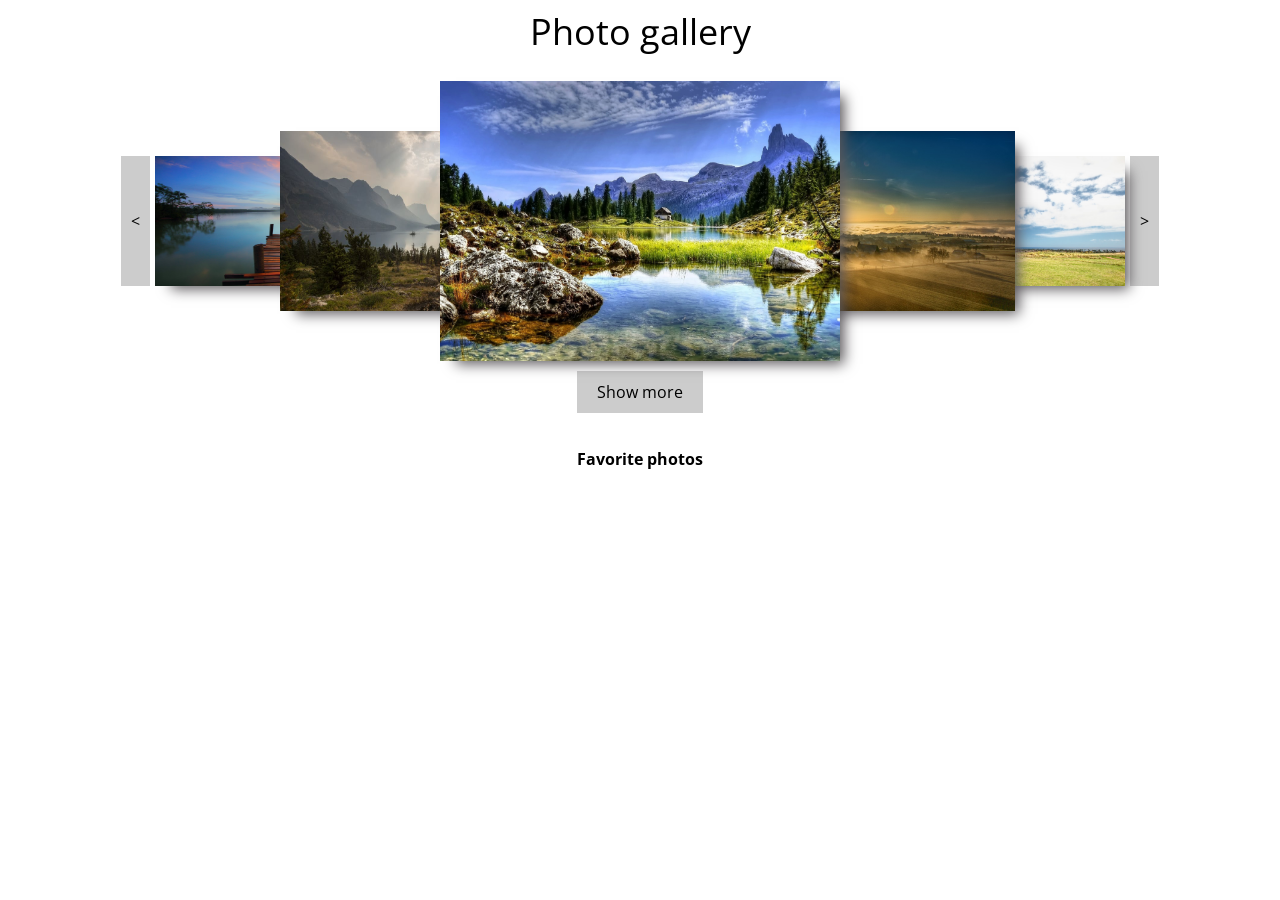
<file: stupid-app/index.html>
<!DOCTYPE html>
<html lang="en">
  <head>
    <title>Photo Gallery</title>
    <link rel="stylesheet" type="text/css" href="./style.css">
    <link rel="stylesheet" type="text/css" href="//fonts.googleapis.com/css?family=Open+Sans" />
  </head>
  <body>
    <header>
      Photo gallery
    </header>
    <main>
      <section id="photo-list-panel">
        <div class="top">
          <div class="nav-photo nav-left" onclick="onLeftNavClick()">&lt;</div>   
          <div class="images" id="list-images">
            <div class="image img-1"><img src="" /></div>
            <div class="image img-2"><img src="" /></div>
            <div class="image img-3"><img src="" onclick="showImageView(this)" /></div>
            <div class="image img-4"><img src="" /></div>
            <div class="image img-5"><img src="" /></div>
          </div>
          <div class="nav-photo nav-right" onclick="onRightNavClick()">&gt;</div>   
        </div>
        <div class="bottom">
          <div class="show-more" onclick="onShowMoreClick()">Show more</div>
        </div>
      </section>
      <section id="photo-favorite">
        <h4 class="title">Favorite photos</h4>
        <div class="container"></div>
      </section>
    </main>
    <script type="text/javascript" src="./app.js"></script>
  </body>
</html>
</file>
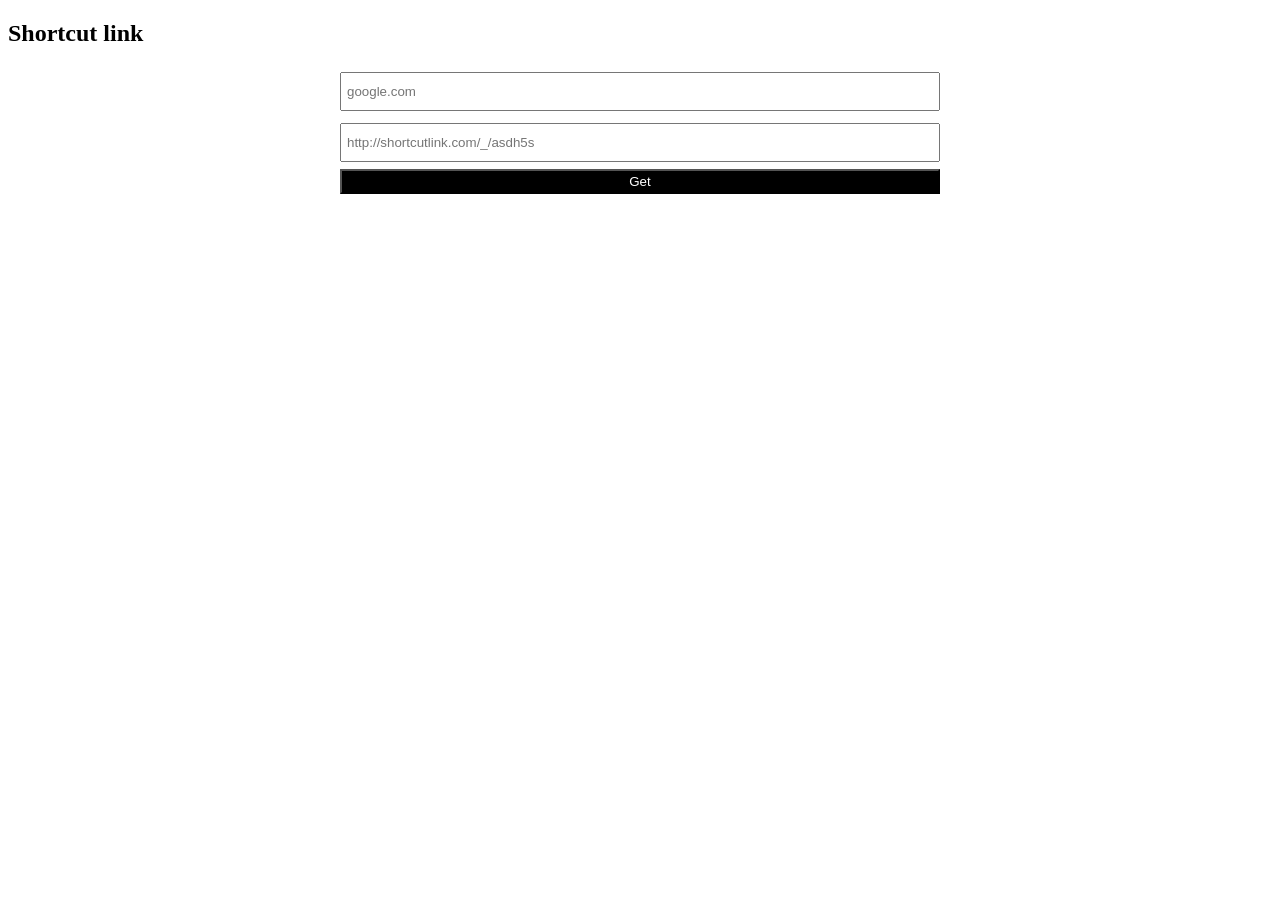
<file: app/templates/index.html>
<!DOCTYPE html>
<html>
<head>
    <meta language="en">
    <meta charset="UTF-8">
    <link rel="icon" href="app/templates/favicon.png">
    <title>Short URL</title>
    <style>
        .wrapper {
            
        }

        .box {
            width: 600px;
            display: flex;
            flex-direction: column;
            margin: 0 auto;
            align-content: center;
            justify-content: center;
        }

        #url, #urlCode {
            padding: 10px 5px;
            margin: 5px 0 7px 0;
        }

        .box button {
            height: 25px;
            background-color: hsl(0, 0%, 0%);
            color: white;
        }
    </style>
</head>
<body>
    <div class="wrapper">
        <h2>Shortcut link</h2>
        <div class="box">
            <input type="text" id="url" placeholder="google.com">
            <input type="text"id="urlCode" placeholder="http://shortcutlink.com/_/asdh5s" />
            <button type="button" onclick="createShortcutClicked()">Get</button>
        </div>
    </div>
    <script type="text/javascript">
        const copyToClipboard = str => {
            const el = document.createElement('textarea');
            el.value = str;
            el.setAttribute('readonly', '');
            el.style.position = 'absolute';
            el.style.left = '-9999px';
            document.body.appendChild(el);
            el.select();
            document.execCommand('copy');
            document.body.removeChild(el);
        };

        function createShortcutClicked() {
            const payload = {
                url: document.getElementById("url").value
            }
            let xhttp = new XMLHttpRequest();
            xhttp.onreadystatechange = function() {
                if (this.readyState == 4 && this.status == 201) {
                    const payload = JSON.parse(xhttp.responseText)
                    document.getElementById("urlCode").value = payload.short_url
                    copyToClipboard(payload.short_url)
                }
            };
            xhttp.open("POST", window.location.origin + "/shortcut", true);
            xhttp.setRequestHeader("Content-Type", "application/json");
            xhttp.send(JSON.stringify(payload));
        }
    </script>
</body>
</html>
</file>
<file: stupid-app/style.css>
* {
  color: black;
  text-decoration: none;
  list-style-type: none;
  padding: 0;
  margin: 0;
  font-family: "Open Sans";
}

header {
  font-size: 36px;
  text-align: center;
  margin: 7px 0 25px 0;
}

main {
  width: 100%;
}

#photo-list-panel {
  display: flex;
  flex-direction: column;
  justify-content: center;
  align-items: center;
}

#photo-list-panel .top {
  display: flex;
  flex-direction: row;
  justify-content: space-around;
  align-items: center;
}

#photo-list-panel .top .images {
  display: flex;
  flex-direction: row;
  justify-content: center;
  align-items: center;
} 

#photo-list-panel .top .images .image {
  -webkit-box-shadow: 10px 9px 13px -6px rgba(89,86,89,1);
  -moz-box-shadow: 10px 9px 13px -6px rgba(89,86,89,1);
  box-shadow: 10px 9px 13px -6px rgba(89,86,89,1);
}

#photo-list-panel .top .images .image img {
  width: 100%;
  height: 100%;
}

.img-3{
  width: 400px;
  height: 280px;
  z-index: 3;
}

.img-2, .img-4 {
  width: 300px;
  height: 180px;
  z-index: 2;
}

.img-1, .img-5 {
  width: 250px;
  height: 130px;
  z-index: 1;
}

.img-1 {
  margin-right: -125px;
}

.img-2 {
  margin-right: -140px;
}

.img-4 {
  margin-left: -125px;
}

.img-5 {
  margin-left: -140px;
}

.nav-photo {
  height: 130px;
  display: flex;
  align-items: center;
  justify-content: center;
  background-color: #ccc;
  padding: 0 10px;
  margin: 0 5px;
}

.show-more {
  margin: 10px 0 0 0;
  background-color: #ccc;
  padding: 10px 20px;
}

#photo-favorite {
  margin: 35px 0 0 0;
}

#photo-favorite .title {
  text-align: center;
  margin: 0 0 7px 0;
}

#photo-favorite .container  {
  display: flex;
  flex-direction: row;
  justify-content: center;
}

#photo-favorite div.container .image-wrapper {
  margin: 0 5px;
  display: flex;
  flex-direction: column;
  align-items: center;
}

.image-wrapper img {
  width: 200px;
  height: 120px;
}


.image-wrapper .delete-btn {
  background-color: #ccc;
  font-size: 11px;
  padding: 1px 2px;
  margin-top: 2px;
  cursor: default;
  display: none;
}

#photo-favorite div.container .image-wrapper:hover .delete-btn {
  display: block;
}
</file>
